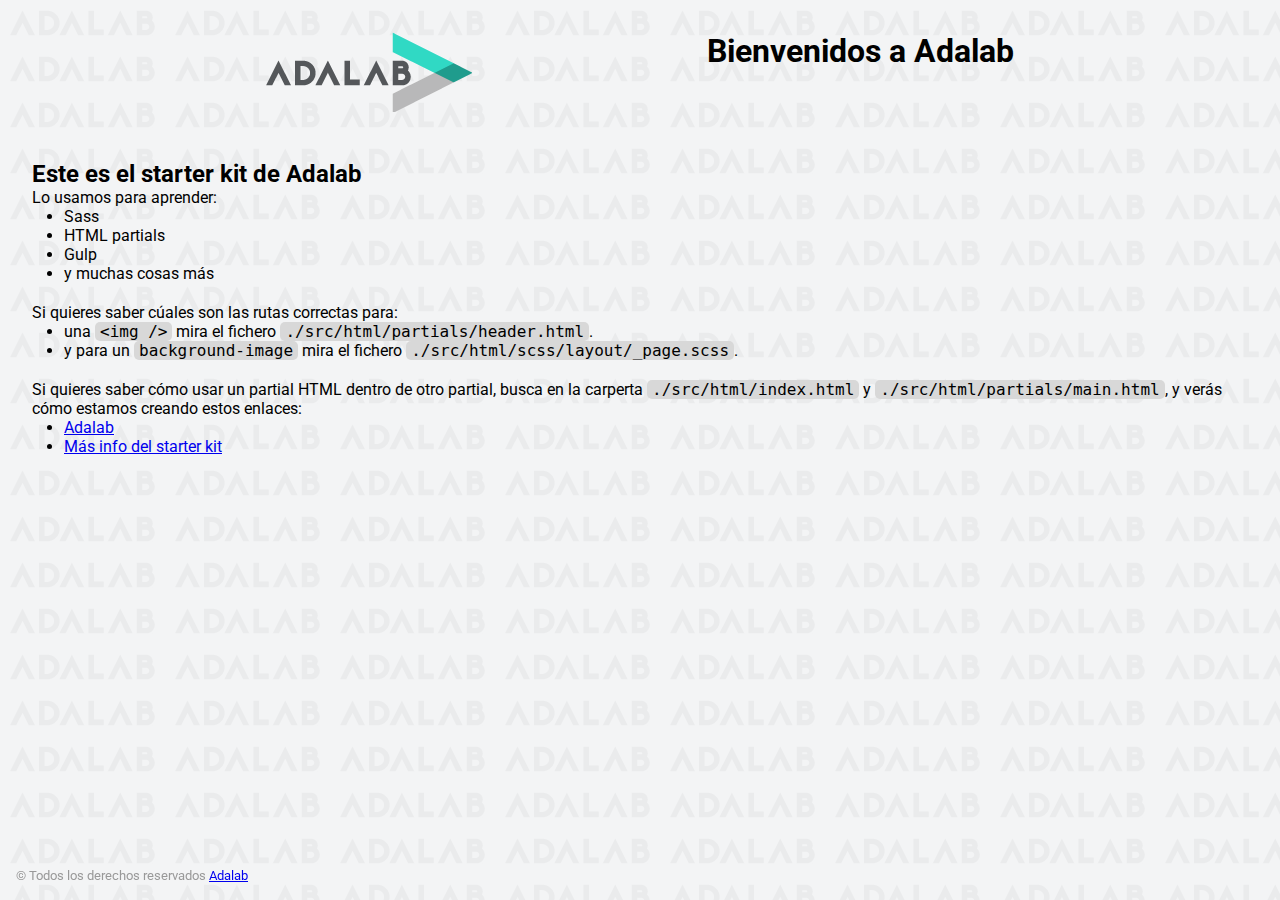
<file: docs/index.html>
<!DOCTYPE html>
<html lang="es">
  <head>
    <meta charset="UTF-8" />
    <meta name="viewport" content="width=device-width, initial-scale=1" />
    <title>Adalab Web Starter Kit</title>
    <link href="https://fonts.googleapis.com/css?family=Roboto&display=swap" rel="stylesheet" />
    <link rel="stylesheet" href="./assets/css/main.css" />
    <link rel="icon" href="./assets/images/favicon.png" />
  </head>

  <body>
    <div class="page">
      <header class="page__header">
        <img src="./assets/images/logo-adalab.png" alt="Adalab">
        <h1>Bienvenidos a Adalab</h1>
      </header>

      <main class="page__main">
        <h2>Este es el starter kit de Adalab</h2>
        <p>Lo usamos para aprender:</p>
        <ul class="main__list">
          <li>Sass</li>
          <li>HTML partials</li>
          <li>Gulp</li>
          <li>y muchas cosas más</li>
        </ul>
        <p>Si quieres saber cúales son las rutas correctas para:</p>
        <ul class="main__list">
          <li>
            una <code class="code">&lt;img /&gt;</code> mira el fichero
            <code class="code">./src/html/partials/header.html</code>.
          </li>
          <li>
            y para un <code class="code">background-image</code> mira el fichero
            <code class="code">./src/html/scss/layout/_page.scss</code>.
          </li>
        </ul>
        <p>
          Si quieres saber cómo usar un partial HTML dentro de otro partial, busca en la carperta
          <code class="code">./src/html/index.html</code> y
          <code class="code">./src/html/partials/main.html</code>, y verás cómo estamos creando estos
          enlaces:
        </p>
        <ul class="main__list">
          <li>
            <a class="link__adalab" href="https://adalab.es">Adalab</a>

          </li>
          <li>
            <a class="" href="./more-info.html">Más info del starter kit</a>

          </li>
        </ul>
      </main>

      <footer class="page__footer">
        <small>
          &copy; Todos los derechos reservados
          <a class="link__adalab" href="https://adalab.es">Adalab</a>

        </small>
      </footer>

    </div>
    <script src="./assets/js/main.js"></script>
  </body>
</html>
</file>
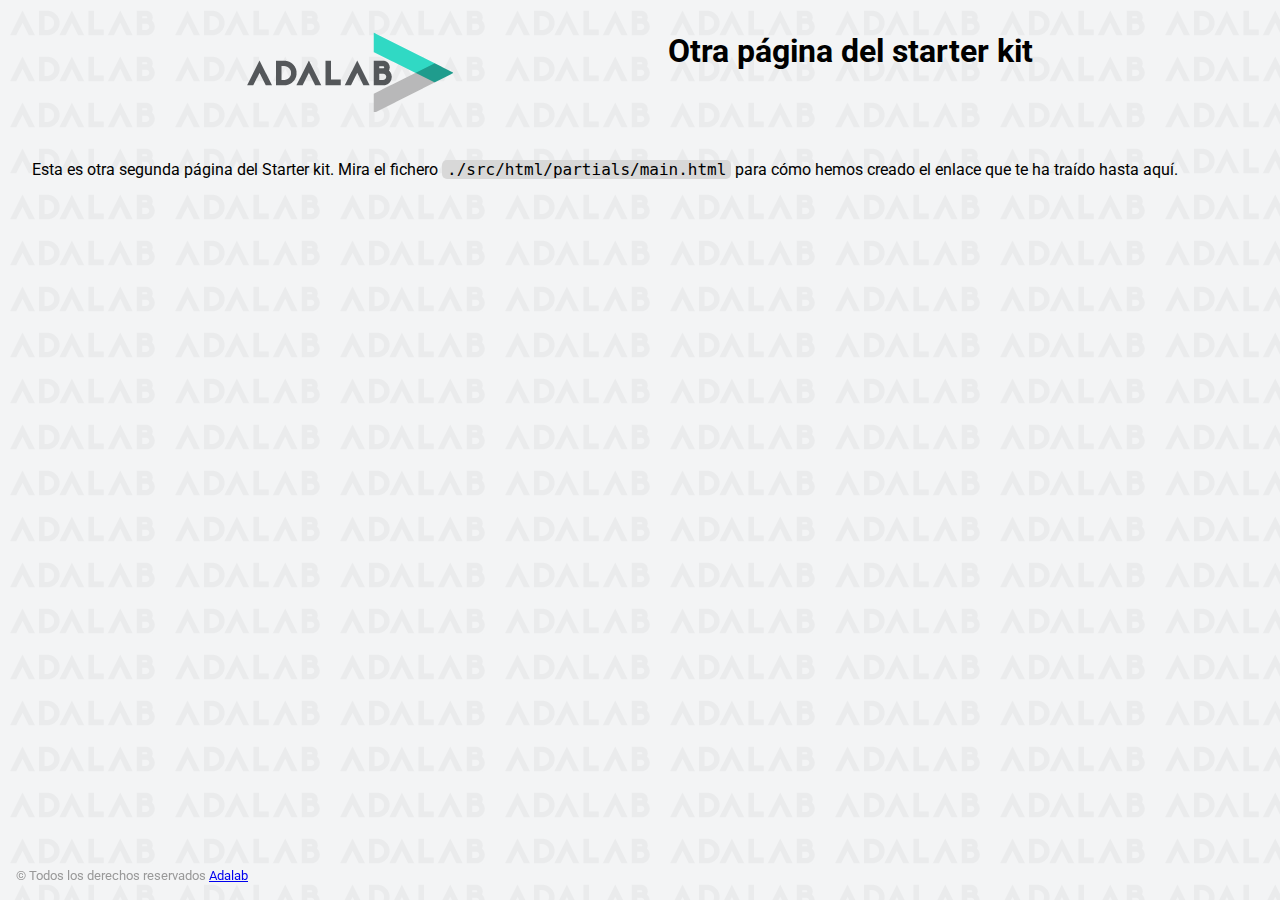
<file: docs/more-info.html>
<!DOCTYPE html>
<html lang="es">
  <head>
    <meta charset="UTF-8" />
    <meta name="viewport" content="width=device-width, initial-scale=1" />
    <title>Adalab Web Starter Kit</title>
    <link href="https://fonts.googleapis.com/css?family=Roboto&display=swap" rel="stylesheet" />
    <link rel="stylesheet" href="./assets/css/main.css" />
    <link rel="icon" href="./assets/images/favicon.png" />
  </head>

  <body>
    <div class="page">
      <header class="page__header">
        <img src="./assets/images/logo-adalab.png" alt="Adalab">
        <h1>Otra página del starter kit</h1>
      </header>

      <main>
        <p>
          Esta es otra segunda página del Starter kit. Mira el fichero
          <code class="code">./src/html/partials/main.html</code> para cómo hemos creado el enlace
          que te ha traído hasta aquí.
        </p>
      </main>
      <footer class="page__footer">
        <small>
          &copy; Todos los derechos reservados
          <a class="link__adalab" href="https://adalab.es">Adalab</a>

        </small>
      </footer>

    </div>
    <script src="./assets/js/main.js"></script>
  </body>
</html>
</file>
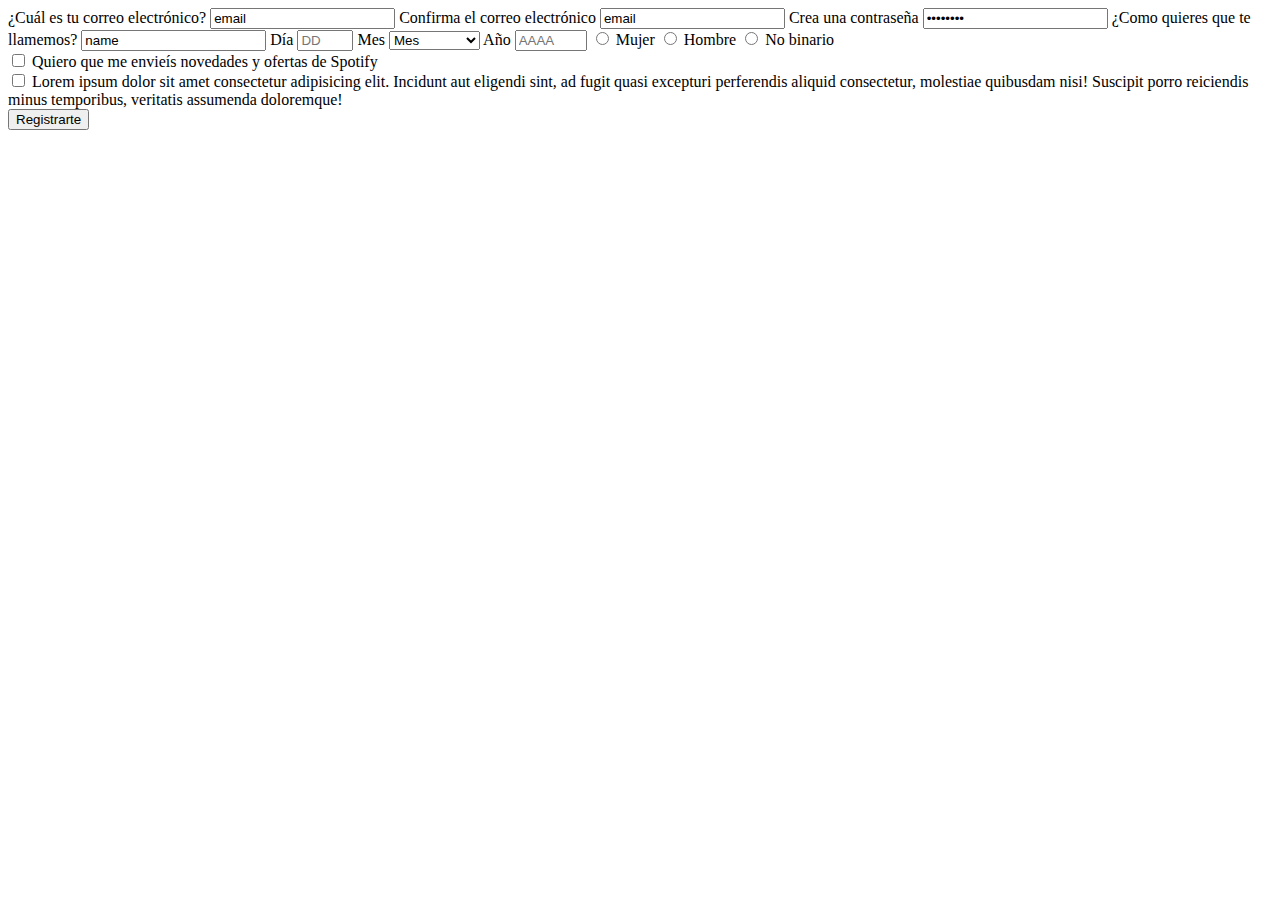
<file: src/html/sign-up.html>
<!DOCTYPE html>
<html lang="es">
  <head>
    <meta charset="UTF-8" />
    <meta http-equiv="X-UA-Compatible" content="IE=edge" />
    <meta name="viewport" content="width=device-width, initial-scale=1.0" />
    <title>Registro</title>
  </head>
  <body>
    <header></header>
    <main>
      <div>
        <form
          method="post"
          action="https://adalab-server-form.herokuapp.com/
        "
        >
          <label for="email-1">¿Cuál es tu correo electrónico?</label>
          <input
            type="email"
            value="email"
            id="email-1"
            name="email"
            placeholder="Pon tu correo electrónico"
          />

          <label for="email-2">Confirma el correo electrónico</label>
          <input
            type="email"
            value="email"
            id="email-2"
            name="email"
            placeholder="Vuelve a poner tu correo electrónico"
          />

          <label for="password">Crea una contraseña</label>
          <input
            type="password"
            value="password"
            id="password"
            name="password"
            placeholder="Crea una contraseña"
          />

          <label for="name">¿Como quieres que te llamemos?</label>
          <input
            type="text"
            value="name"
            id="name"
            name="name"
            placeholder="Un nombre de perfil"
          />
          <label for="number">Día</label>
          <input
            type="number"
            value="number"
            id="number"
            name="number"
            placeholder="DD"
            min="01"
            max="31"
          />
          <label for="mes">Mes</label>
          <select name="mes" id="mes">
            <option value="Mes" selected disabled>Mes</option>
            <option value="Enero">Enero</option>
            <option value="Febrero">Febrero</option>
            <option value="Marzo">Marzo</option>
            <option value="Abril">Abril</option>
            <option value="Mayo">Mayo</option>
            <option value="Junio">Junio</option>
            <option value="Julio">Julio</option>
            <option value="Agosto">Agosto</option>
            <option value="Septiembre">Septiembre</option>
            <option value="Octubre">Octubre</option>
            <option value="Noviembre">Noviembre</option>
            <option value="Diciembre">Diciembre</option>
          </select>

          <label for="year">Año</label>
          <input
            type="number"
            value="year"
            id="year"
            name="year"
            placeholder="AAAA"
            min="1900"
            max="2022"
          />

          <label for="woman">
            <input type="radio" name="genero" id="woman" value="genero" />
            Mujer
          </label>

          <label for="man">
            <input type="radio" name="genero" id="man" value="genero" />
            Hombre
          </label>

          <label for="no-binario">
            <input type="radio" name="genero" id="no-binario" value="genero" />
            No binario
          </label>

          <div>
            <label for="ofertas">
              <input
                type="checkbox"
                name="ofertas"
                id="ofertas"
                value="ofertas"
              />
              Quiero que me envieís novedades y ofertas de Spotify
            </label>
          </div>

          <div>
            <label for="compartir">
              <input
                type="checkbox"
                name="ofertas"
                id="compartir"
                value="ofertas"
              />
              Lorem ipsum dolor sit amet consectetur adipisicing elit. Incidunt
              aut eligendi sint, ad fugit quasi excepturi perferendis aliquid
              consectetur, molestiae quibusdam nisi! Suscipit porro reiciendis
              minus temporibus, veritatis assumenda doloremque!
            </label>
          </div>

          <input type="submit" value="Registrarte" name="submit" id="submit" />
        </form>
      </div>
    </main>
  </body>
</html>
</file>
<file: docs/assets/css/main.css>
*{box-sizing:border-box;margin:0;padding:0}.code{font-size:16px;background:#d8d8d8;padding:0 5px;border-radius:5px}.link__adalab:hover{background-color:#099d8d;color:#fff}.link__github:hover{background-color:#CCC;color:#000}body{padding:2rem;height:100vh;background-image:url("../images/bg-adalab.png");background-color:#f3f4f5;font-family:"Roboto",sans-serif}.page__header{display:flex;justify-content:space-evenly;margin-bottom:3rem}.page__footer{position:fixed;left:0;bottom:0;width:100vw;padding:1rem;color:#999}.main__list{padding-left:2rem;padding-bottom:20px}
</file>
